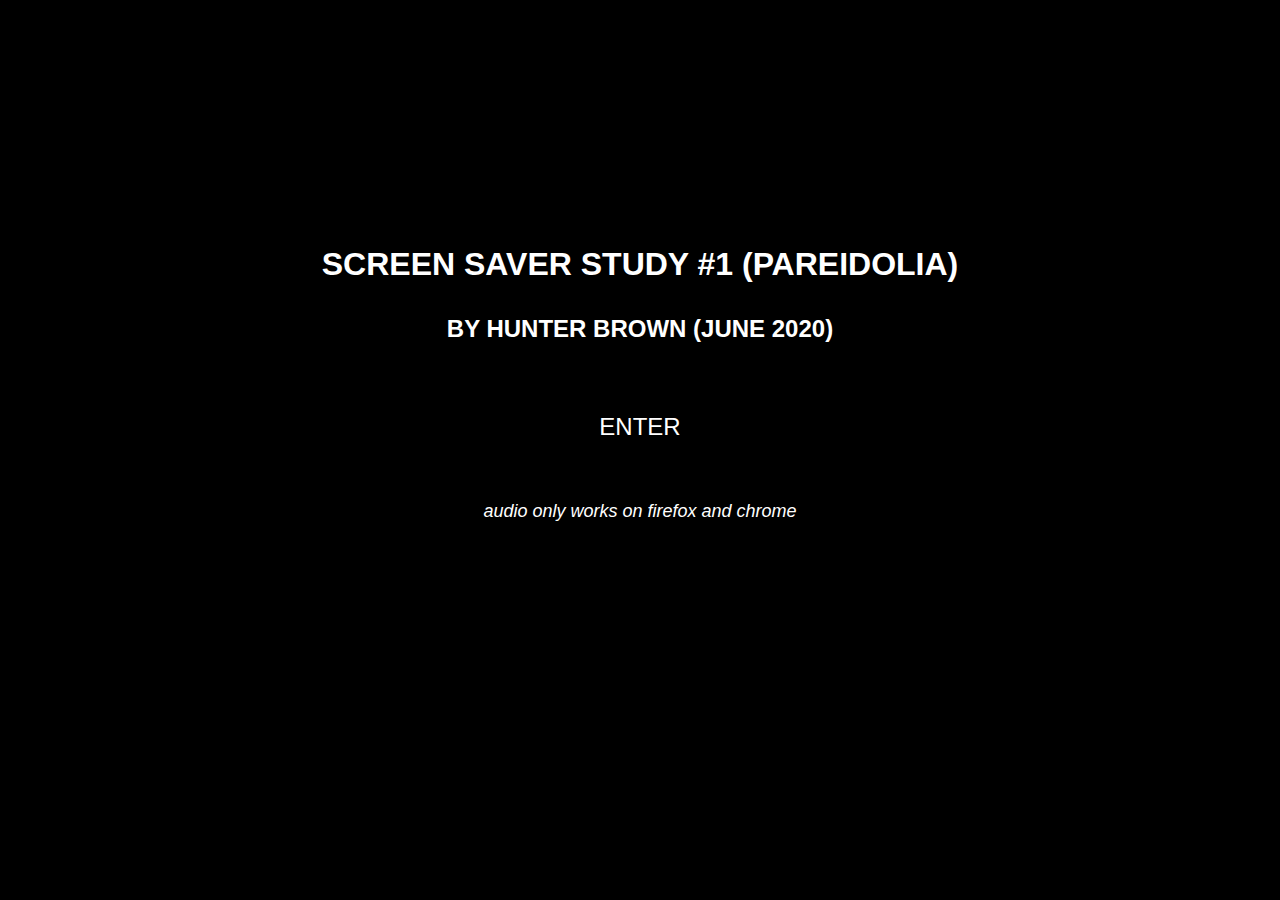
<file: index.html>
<!DOCTYPE html>
<html lang="en" dir="ltr">
  <head>
    <meta charset="utf-8" />
    <meta name="viewport" content="width=device-width, user-scalable=no, minimum-scale=1.0, maximum-scale=1.0">
    <meta name="author" content="Hunter Brown">
    <link rel="stylesheet" href="css/splash.css">
    <title>ScreenSaverStudy_1</title>
  </head>
  <body>
    <h1 class="title">Screen Saver Study #1 (Pareidolia)</h1>
    <h2 class="author">By Hunter Brown (June 2020)</h2>
    <a href="screenSaver.html">
      <p class="start">Enter</p>
    </a>

    <p class="subtext">Audio only works on FireFox and Chrome</p>

  </body>
</html>
</file>
<file: css/splash.css>
* {
  box-sizing: border-box;
  background: black;
  text-decoration: none;
  color: white;
  font-family: sans-serif;
  text-transform: uppercase;
}

.title {
  margin-left: auto;
  margin-right: auto;
  padding-top: 25vh;
  text-align: center;
}

.author {
  margin-left: auto;
  margin-right: auto;
  text-align: center;
  text-transform: uppercase;
  font-family: sans-serif;
  padding-top: 10px;
}

.start {
  margin-left: auto;
  margin-right: auto;
  margin-top: 70px;
  text-align: center;
  justify-content: center;
  font-size: 24px;
}

.start:hover{
  transform: scale(2.0);
}

.subtext{
margin-left: auto;
margin-right: auto;
margin-top: 60px;
text-align: center;
justify-content: center;
font-size: 18px;
text-transform: lowercase;
font-style: italic;
}
</file>
